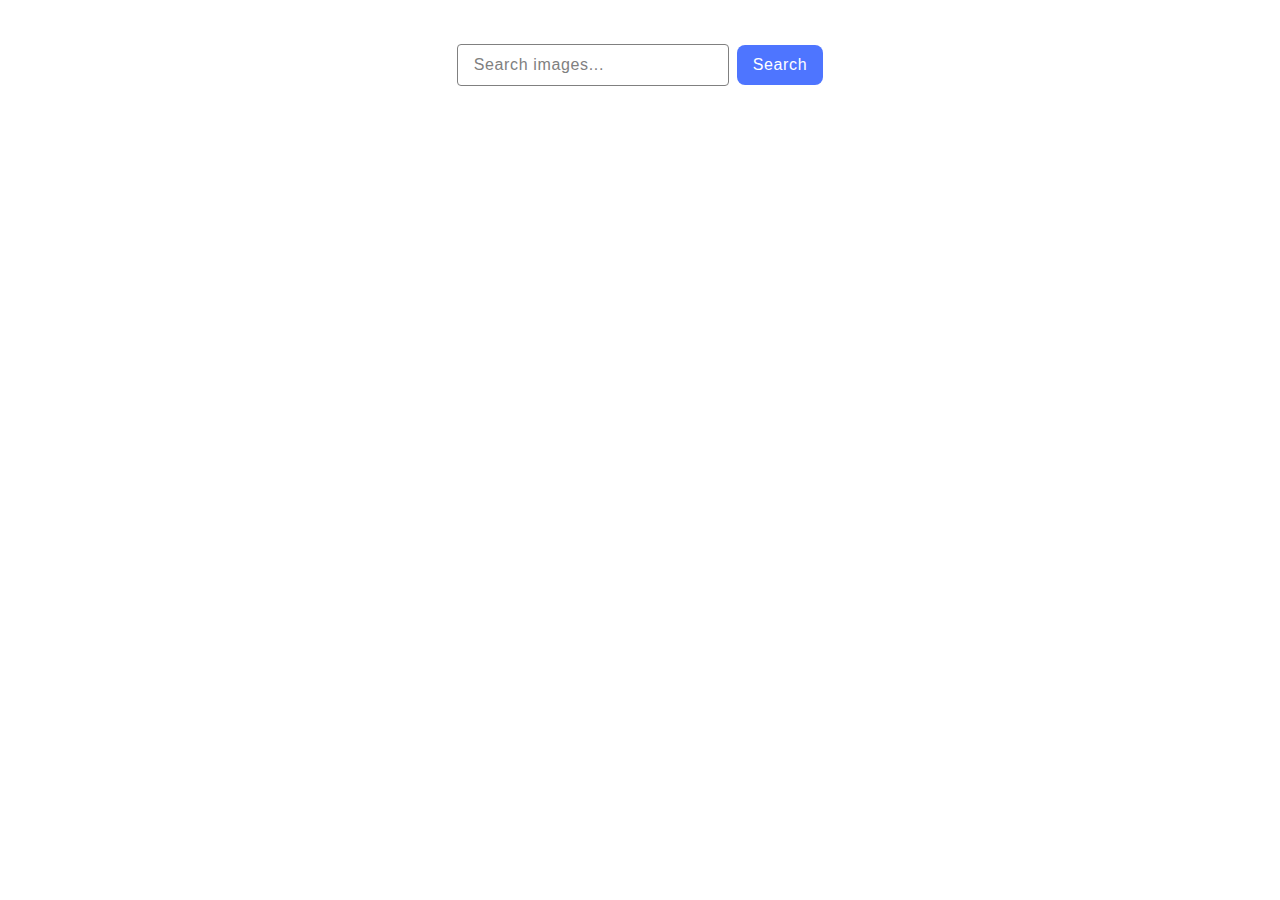
<file: src/index.html>
<!DOCTYPE html>
<html lang="en">
  <head>
    <meta charset="UTF-8" />
    <link rel="icon" type="image/svg+xml" href="/favicon.svg" />
    <meta name="viewport" content="width=device-width, initial-scale=1.0" />
    <title>Vanilla App Template</title>
    <link rel="stylesheet" href="./css/styles.css" />
  </head>
  <body>
    <section class="gallery">
      <form class="form">
        <input
          type="text"
          class="input-search"
          placeholder="Search images..."
          required
        />

        <button class="btn-search">Search</button>
      </form>

      <div class="loader"></div>

      <div class="gallery-container"></div>
    </section>

    <script type="module" src="./main.js"></script>
  </body>
</html>
</file>
<file: src/css/styles.css>
@import url('./reset.css');

:root {
  background-color: rgba(255, 255, 255, 0.87);

  font-synthesis: none;
  text-rendering: optimizeLegibility;
  -webkit-font-smoothing: antialiased;
  -moz-osx-font-smoothing: grayscale;
  -webkit-text-size-adjust: 100%;
}

body {
  font-family: 'Montserrat', 'sans-serif';
  font-size: 16px;
  line-height: 1.5;
  font-weight: 400;
  color: #242424;
}

.gallery {
  padding: 36px 16px 0;
}

.form {
  display: flex;
  align-items: center;
  justify-content: center;

  gap: 8px;

  margin: 0 auto 32px;
  width: 100%;
}

.input-search {
  font-size: 16px;
  line-height: 1.5;
  color: #2e2f42;
  letter-spacing: 0.64px;

  padding: 8px 16px;

  min-width: 272px;

  border-radius: 4px;
  border: 1px solid #808080;
  outline: none;

  transition: border-color 0.2s ease-in-out;
}

.input-search:hover {
  border-color: #000;
}

.input-search:active,
.input-search:focus {
  border-color: #4e75ff;
}

.input-search::placeholder {
  color: #808080;
  letter-spacing: 0.64px;
}

.btn-search {
  font-size: 16px;
  line-height: 1.5;
  color: #fff;
  font-weight: 500;
  letter-spacing: 0.64px;

  border: none;
  border-radius: 8px;

  background: #4e75ff;

  display: flex;
  justify-content: center;
  align-items: center;

  padding: 8px 16px;

  transition: background-color 0.2s ease-in-out;
}

.btn-search:hover {
  background-color: #6c8cff;
}

.iziToast-wrapper .iziToast > .iziToast-close {
  background-image: url(../img/alert-close.svg);
  background-size: auto;
  opacity: 1;
}

.icon-cancel {
  background-image: url(../img/alert-cancel.svg);
}

.gallery-container {
  display: flex;
  flex-wrap: wrap;

  gap: 24px;
}

.gallery-item {
  width: calc((100% - 48px) / 3);

  border-radius: 4px;
  border: 1px solid #000;

  display: flex;
  flex-direction: column;
  justify-content: space-between;

  transition: transform 0.2s ease-in-out;
}

.gallery-item:hover {
  transform: scale(1.04);
}

.gallery-link {
  height: -webkit-fill-available;
}

.gallery-link img {
  border-radius: 4px 4px 0 0;
}

.gallery-info-container {
  display: flex;
  align-items: center;
  justify-content: center;

  gap: 16px;

  padding: 8px 0;
}

.gallery-info {
  text-align: center;
}

.gallery-info-name {
  font-weight: 600;
}

.loader {
  display: none;

  width: 48px;
  height: 48px;

  margin: 0 auto;

  border-width: 3px;
  border-style: dashed solid solid dotted;
  border-color: #ff3d00 #ff3d00 transparent #ff3d00;
  border-radius: 50%;

  position: relative;

  animation: rotation 1s linear infinite;
}

.loader.show {
  display: block;
}

.loader::after {
  content: '';

  position: absolute;
  top: 31px;
  left: 20px;

  border: 10px solid transparent;
  border-right-color: #ff3d00;

  transform: rotate(-40deg);
}

@keyframes rotation {
  0% {
    transform: rotate(0deg);
  }
  100% {
    transform: rotate(360deg);
  }
}
</file>
